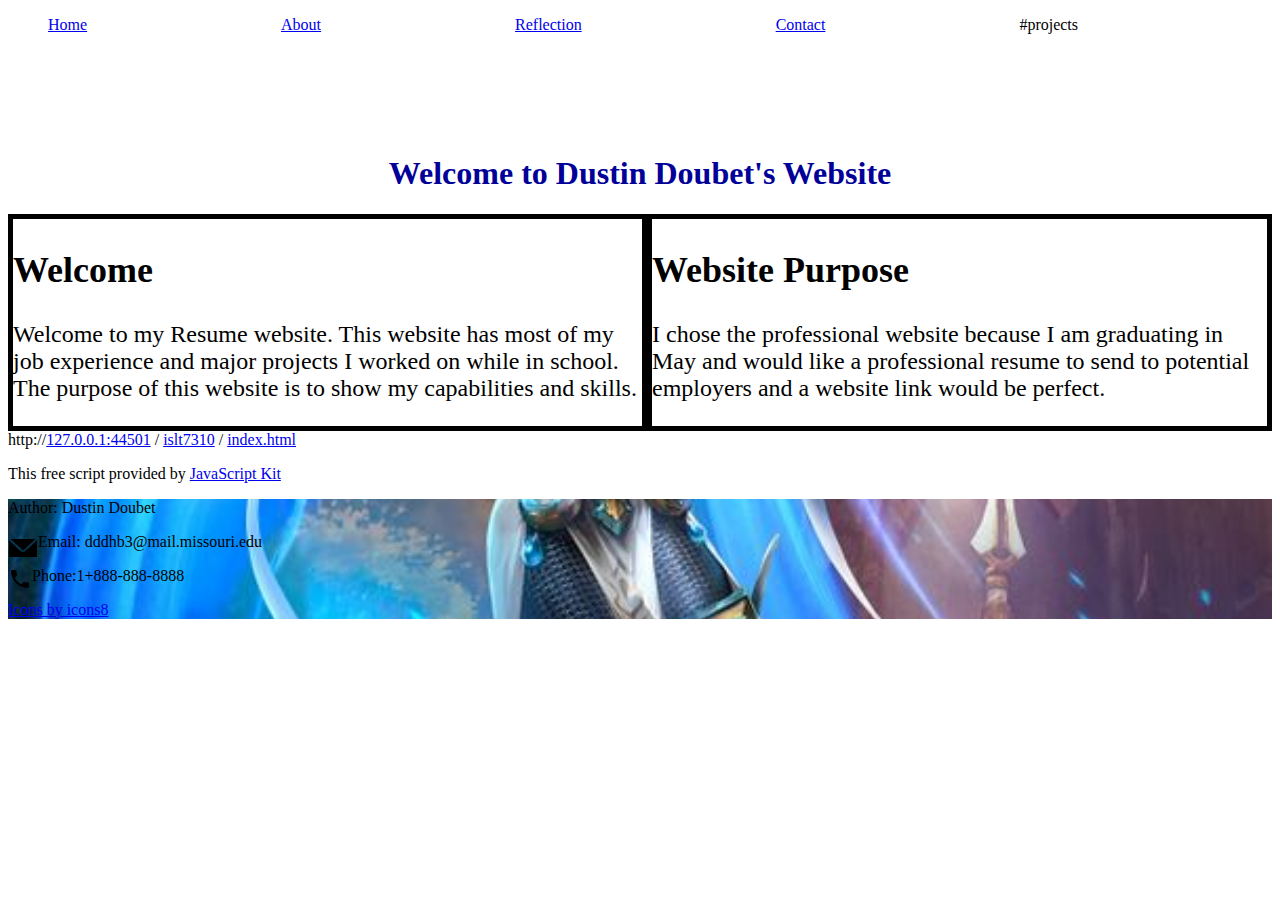
<file: islt7310/index.html>
<!--comment header-->
<!DOCTYPE html>
<html lang="en-US">
<head>
               <meta charset="utf-8">
               <title>Home Page</title>
               <link rel="stylesheet" href="style.css">
               <link rel="stylesheet" href="nav.css">
               <meta name="viewport" content="width=device-width, initial-scale=1.0">
               <link rel="shortcut icon" type="image/png" href="images/icons8-mind-map-32.png">
</head>
<body>
    <menu class="grid-container">
        <li class="nav1"><a href = "/islt7310/index.html">Home</a></li>
        <li class="nav2"><a href = "/islt7310/about.html">About</a></li>
        <li class="nav3"><a href = "/islt7310/reflection.html">Reflection</a></li>
        <li class="nav4"><a href ="/islt7310/contact.html">Contact</a></li>
        <li class = "menu">#projects
            <ul class = "content">
            <li><a href = "/islt7310/project1.html">Link 1</a></li>
            <li><a href = "/islt7310/project2.html">Link 2</a></li>
            <li><a href = "/islt7310/project3.html">Link 3</a></li>
            </ul>
        </li>
    </menu>
    
    <h1 class="index">Welcome to Dustin Doubet's Website</h1>

    <div class="home">
        
        
        <div class="opening">
            <h2>Welcome</h2>
            <p>
                Welcome to my Resume website. This website has most of
                my job experience and major projects I worked on while in school. The
                purpose of this website is to show my capabilities and skills.
            </p>
        </div>
        <div class="purpose">
            <h2>Website Purpose</h2>
            <p>
                I chose the professional website because I am graduating in May and
                would like a professional resume to send to potential employers and a
                website link would be perfect.
                
            </p>
        </div>
    </div>
    <SCRIPT>
        
        
        //Bread crumb script - Kevin Lynn Brown
        //Duplicate directory names bug fix by JavaScriptKit.com
        //Visit JavaScript Kit (http://javascriptkit.com) for script
        
        var path = "";
        var href = document.location.href;
        var s = href.split("/");
        for (var i=2;i<(s.length-1);i++) {
        path+="<A HREF=\""+href.substring(0,href.indexOf("/"+s[i])+s[i].length+1)+"/\">"+s[i]+"</A> / ";
        }
        i=s.length-1;
        path+="<A HREF=\""+href.substring(0,href.indexOf(s[i])+s[i].length)+"\">"+s[i]+"</A>";
        var url = window.location.protocol + "//" + path;
        document.writeln(url);
        //-->
        </script>
        
        <p class="script">This free script provided by <a href="http://javascriptkit.com">JavaScript Kit</a></p>
    <footer>
        <p>Author: Dustin Doubet</p>
        <img class="email" src="images/icons8-mail-30.png" title="email" width="30" style="float: left;"><p>Email: dddhb3@mail.missouri.edu</p>
        <img class="phone" src="images/icons8-phone-24.png" title="phone" width="24" style="float: left;"><p>Phone:1+888-888-8888</p>
        <a href="https://icons8.com">Icons by icons8</a>
    </footer>
    
</body>
</html>
</file>
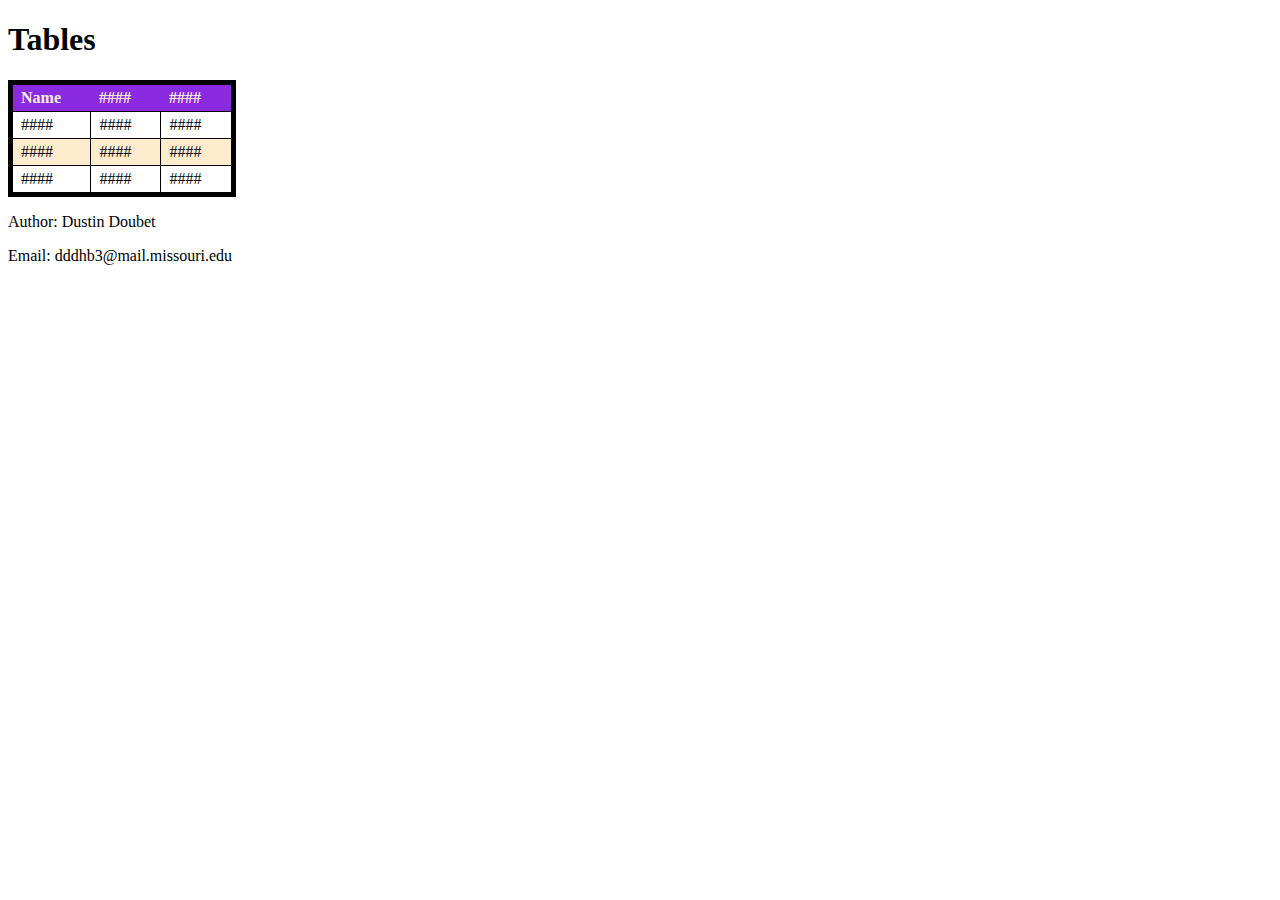
<file: Tables.html>
<!--comment header-->
<!DOCTYPE html>
<html lang="en-US">
<head>
               <meta charset="utf-8">
               <title>Tables</title>
               <link rel="stylesheet" href="Tables_css.css">
               <meta name="viewport" content="width=device-width, initial-scale=1.0">
               <h1>Tables</h1>
</head>
<body>
    <div class = "responsive">
        <table class = "data">
            <tr>
                <th>Name</th>
                <th>####</th>
                <th>####</th>
            </tr>
            <tr>
                <td>####</td>
                <td>####</td>
                <td>####</td>
            </tr>
            <tr>
                <td>####</td>
                <td>####</td>
                <td>####</td>
            </tr>
            <tr>
                <td>####</td>
                <td>####</td>
                <td>####</td>
            </tr>
        </table>
    </div>
</body>
<footer>
    <p>Author: Dustin Doubet</p>
    <p>Email: dddhb3@mail.missouri.edu</p>
</footer>
</html>
</file>
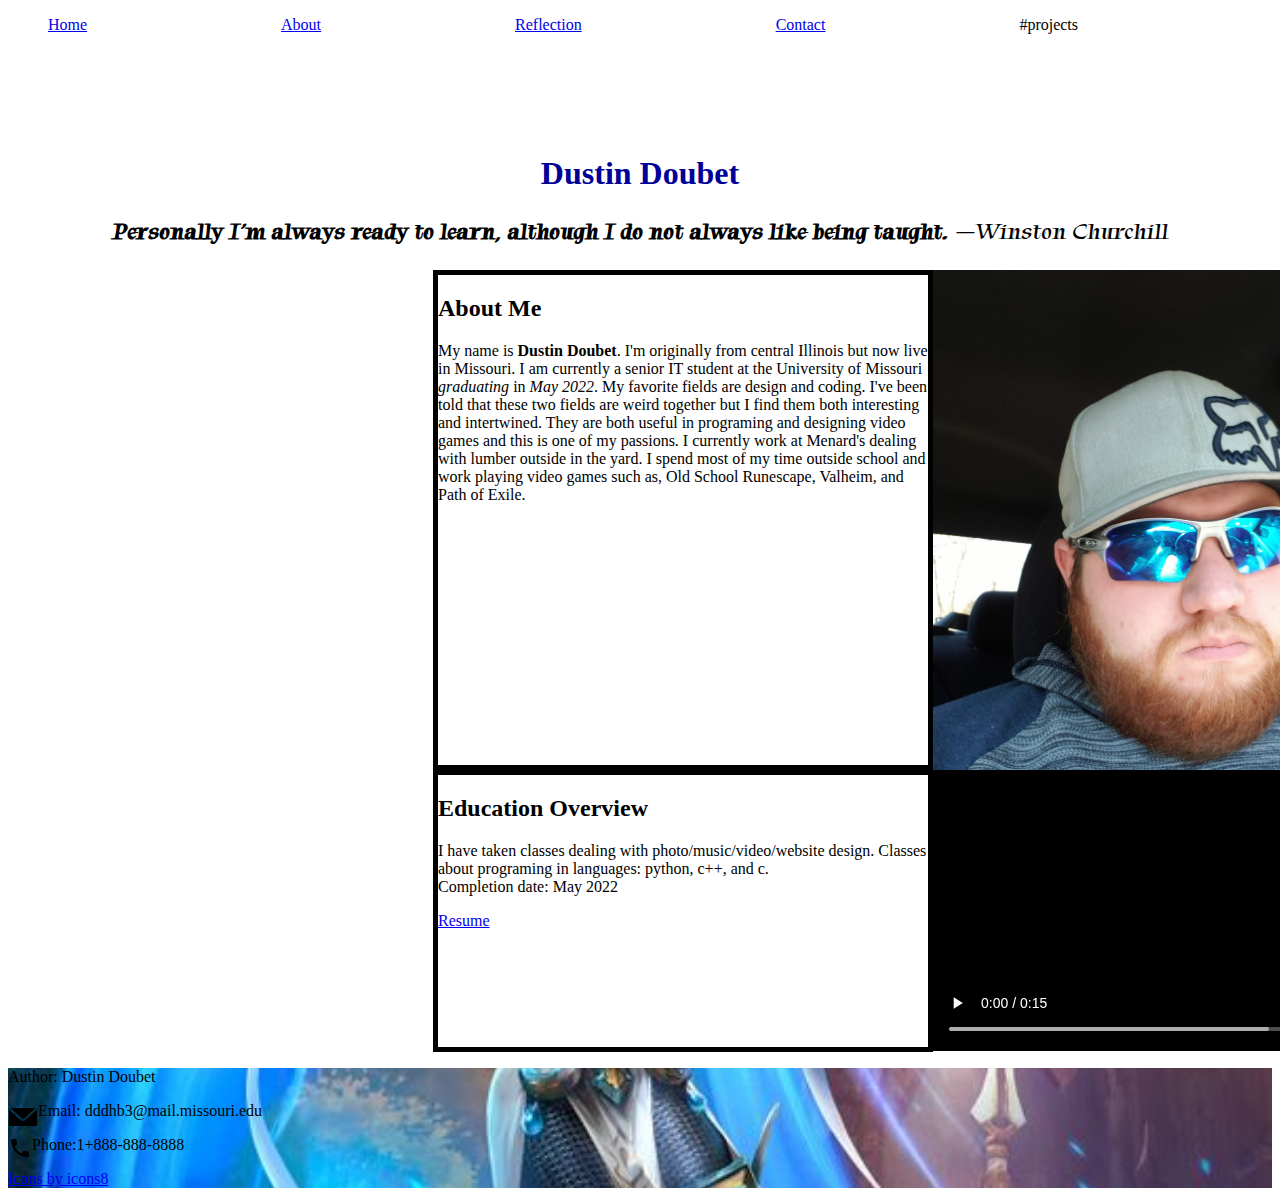
<file: islt7310/about.html>
<!DOCTYPE html>
<html lang = en-US>
    
    <head>
        <meta charset="utf-8">
        <title>About me</title>
        <meta name="description" content="About Page">
        <link rel="stylesheet" href="nav.css">
        <link rel="stylesheet" href="style.css">
        <link rel="shortcut icon" type="image/png" href="images/icons8-mind-map-32.png">
        <meta name="viewport" content="width=device-width, initial-scale=1.0">
    </head>
    <!--Header for comments-->
    <body>
        <menu class="grid-container">
            <li class="nav1"><a href = "/islt7310/index.html">Home</a></li>
            <li class="nav2"><a href = "/islt7310/about.html">About</a></li>
            <li class="nav3"><a href = "/islt7310/reflection.html">Reflection</a></li>
            <li class="nav4"><a href ="/islt7310/contact.html">Contact</a></li>
            <li class = "menu">#projects
                <ul class = "content">
                <li><a href = "/islt7310/project1.html">Link 1</a></li>
                <li><a href = "/islt7310/project2.html">Link 2</a></li>
                <li><a href = "/islt7310/project3.html">Link 3</a></li>
                </ul>
            </li>
        </menu>
        
        <h1 class="name">Dustin Doubet</h1>

        <blockquote class = "quote" cite="https://parade.com/1034871/marynliles/winston-churchill-quotes/">
            <b>Personally I’m always ready to learn, although I do not always like being taught.</b> —Winston Churchill
        </blockquote>
        
        <div class="about">
            <div class="me">
                <h2>About Me</h2>
                <p>
                My name is <b>Dustin Doubet</b>. I'm originally from central Illinois but now live in Missouri. 
                I am currently a senior IT student at the University of Missouri <em>graduating</em> in <em>May 2022</em>.
                My favorite fields are design and coding. I've been told that these two fields are weird together but I find them both interesting and intertwined. 
                They are both useful in programing and designing video games and this is one of my passions. I currently work at Menard's dealing with lumber outside in the yard. 
                I spend most of my time outside school and work playing video games such as, Old School Runescape, Valheim, and Path of Exile. 
                </p>  
            </div>
            <div class="overview">
                <h2>Education Overview</h2>
                <p>
                    I have taken classes dealing with photo/music/video/website design. Classes about programing in languages: python, c++, and c.<br>
                    Completion date: May 2022
                </p>
                <a href="DoubetResume.pdf">Resume</a>
            </div>
            <img class="my-picture" src="me.jpg" alt="my-picture">
            <video class="my-video" controls>
                <source src="Placeholder.mp4" type="video/mp4">
            </video>
            
            
            
        </div>
        <footer>
            <p>Author: Dustin Doubet</p>
            <img class="email" src="images/icons8-mail-30.png" title="email" width="30" style="float: left;"><p>Email: dddhb3@mail.missouri.edu</p>
            <img class="phone" src="images/icons8-phone-24.png" title="phone" width="24" style="float: left;"><p>Phone:1+888-888-8888</p>
            <a href="https://icons8.com">Icons by icons8</a>
        </footer>
           
    </body>
</html>
</file>
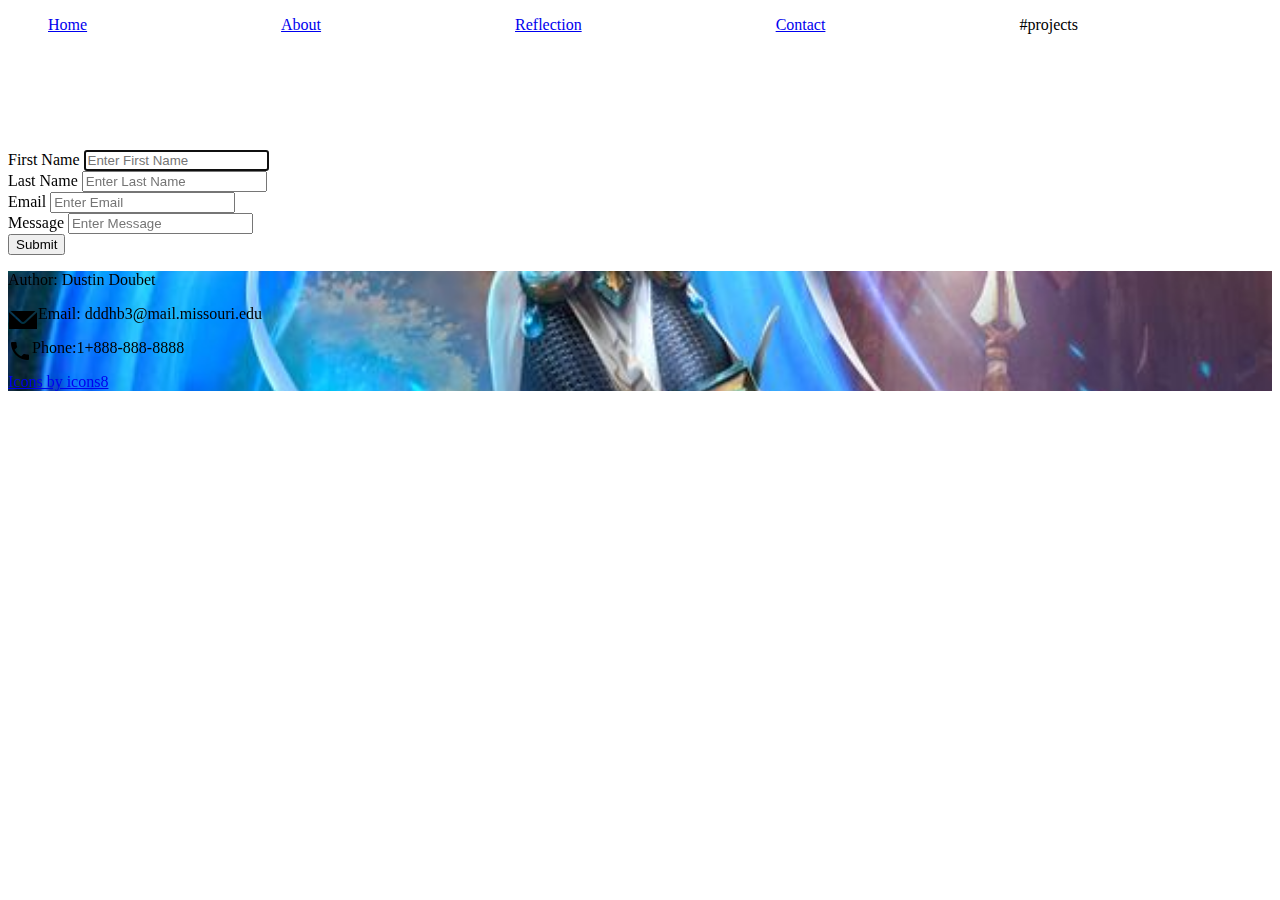
<file: islt7310/contact.html>
<!--comment header-->
<!DOCTYPE html>
<html lang="en-US">
<head>
               <meta charset="utf-8">
               <title>Contact</title>
               <link rel="stylesheet" href="style.css">
               <link rel="stylesheet" href="nav.css">
               <meta name="viewport" content="width=device-width, initial-scale=1.0">
               <link rel="shortcut icon" type="image/png" href="images/icons8-mind-map-32.png">
               
</head>
<body>
    <menu class="grid-container">
        <li class="nav1"><a href = "/islt7310/index.html">Home</a></li>
        <li class="nav2"><a href = "/islt7310/about.html">About</a></li>
        <li class="nav3"><a href = "/islt7310/reflection.html">Reflection</a></li>
        <li class="nav4"><a href ="/islt7310/contact.html">Contact</a></li>
        <li class = "menu">#projects
            <ul class = "content">
            <li><a href = "/islt7310/project1.html">Link 1</a></li>
            <li><a href = "/islt7310/project2.html">Link 2</a></li>
            <li><a href = "/islt7310/project3.html">Link 3</a></li>
            </ul>
        </li>
    </menu>
    <form class = "Contact" action = "mailto:dddhb3@mail.missouri.edu?Subject=Professional%20Website%20Contact" method = "post" enctype = "text/plain">
        <div class = "Fname">
            <label>First Name</label>
            <input placeholder ="Enter First Name" autofocus required>
        </div>
        <div class = "Lname">
            <label>Last Name</label>
            <input placeholder ="Enter Last Name" required> 
        </div>
        <div class = "Email">
            <label>Email</label>
            <input type = "email" placeholder ="Enter Email" required>
        </div>
        <div class = "Message">
            <label>Message</label>
            <input placeholder ="Enter Message" required>
        </div>
        <button>Submit</button>

        
    </form>
    <footer>
        <p>Author: Dustin Doubet</p>
        <img class="email" src="images/icons8-mail-30.png" title="email" width="30" style="float: left;"><p>Email: dddhb3@mail.missouri.edu</p>
        <img class="phone" src="images/icons8-phone-24.png" title="phone" width="24" style="float: left;"><p>Phone:1+888-888-8888</p>
        <a href="https://icons8.com">Icons by icons8</a>
    </footer>
</body>
</html>
</file>
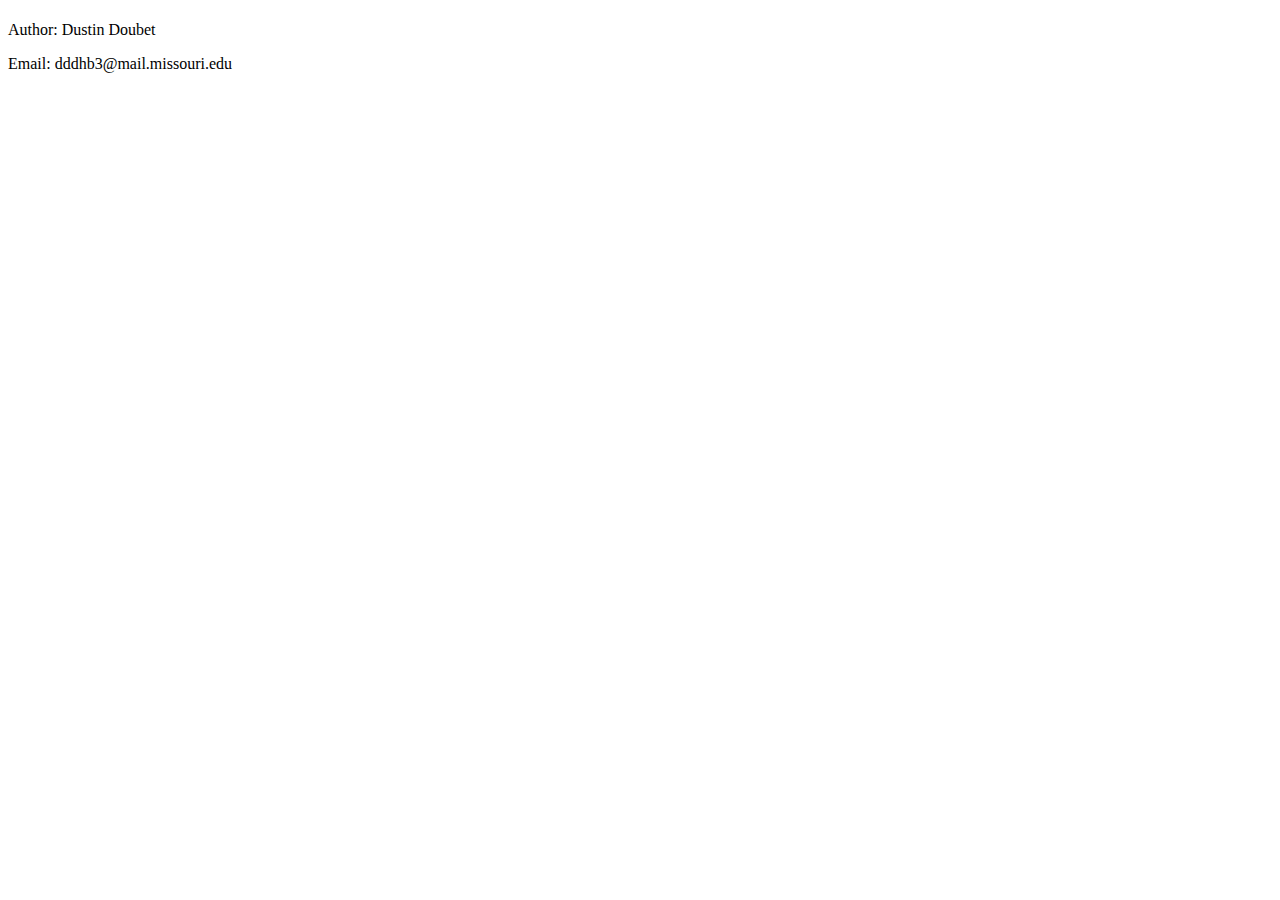
<file: islt7310/DoubetTemplate.html>
<!--comment header-->
<!DOCTYPE html>
<html lang="en-US">
<head>
               <meta charset="utf-8">
               <title>Page Title</title>
               <h1></h1>
</head>
<body>

</body>
<footer>
    <p>Author: Dustin Doubet</p>
    <p>Email: dddhb3@mail.missouri.edu</p>
</footer>
</html>
</file>
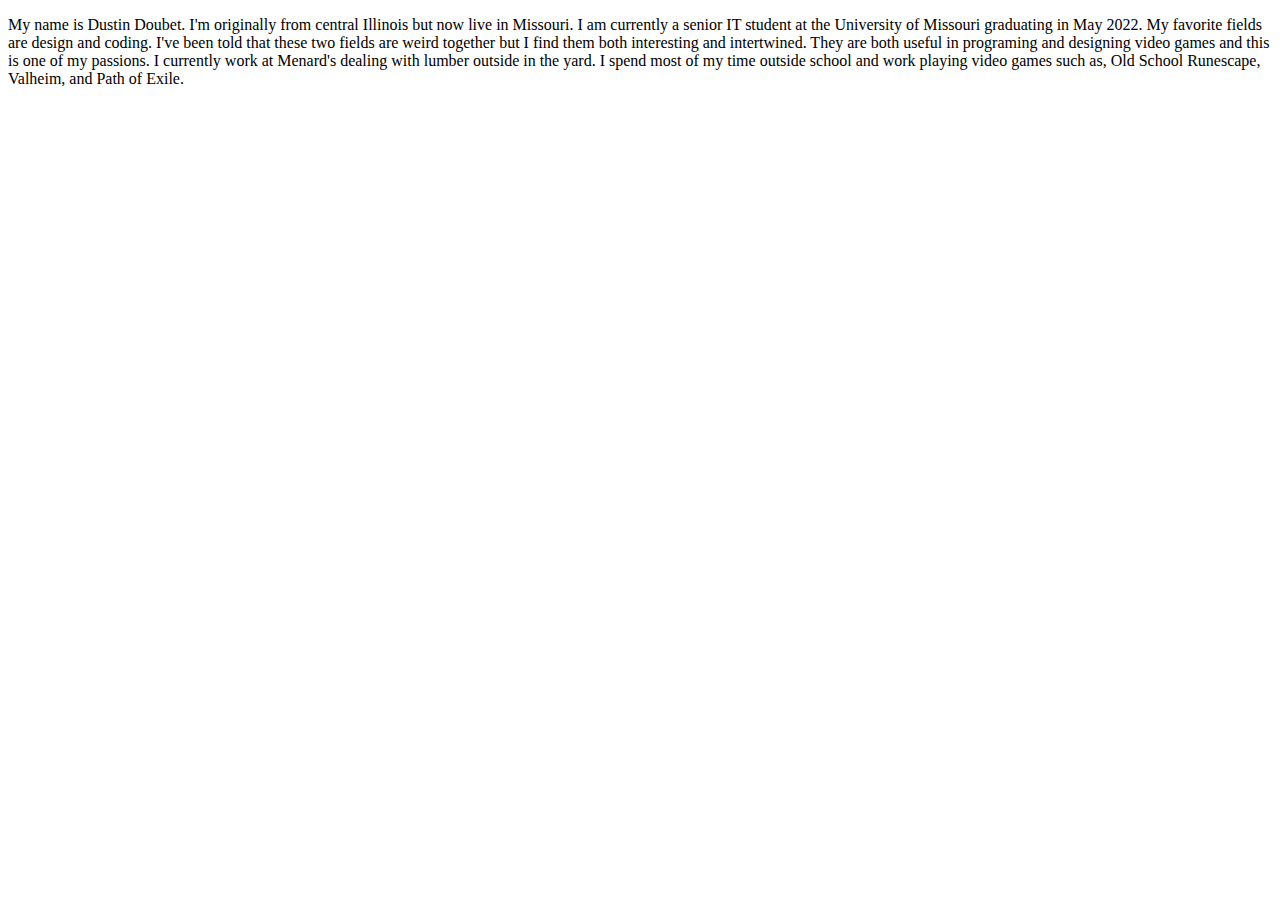
<file: islt7310/introHTMLdddhb3.html>
<!DOCTYPE html>
<html lang="en-US">
<head>
               <meta charset="utf-8">
               <title>Welcome to Dustin's Website</title>
</head>
<body>

     <p>My name is Dustin Doubet. I'm originally from central Illinois but now live in Missouri.
     I am currently a senior IT student at the University of Missouri graduating in May 2022. 
     My favorite fields are design and coding. I've been told that these two fields are weird together but I find them both interesting and intertwined. 
     They are both useful in programing and designing video games and this is one of my passions. I currently work at Menard's dealing with lumber outside in the yard. 
     I spend most of my time outside school and work playing video games such as, Old School Runescape, Valheim, and Path of Exile.</p>  

</body>
</html>
</file>
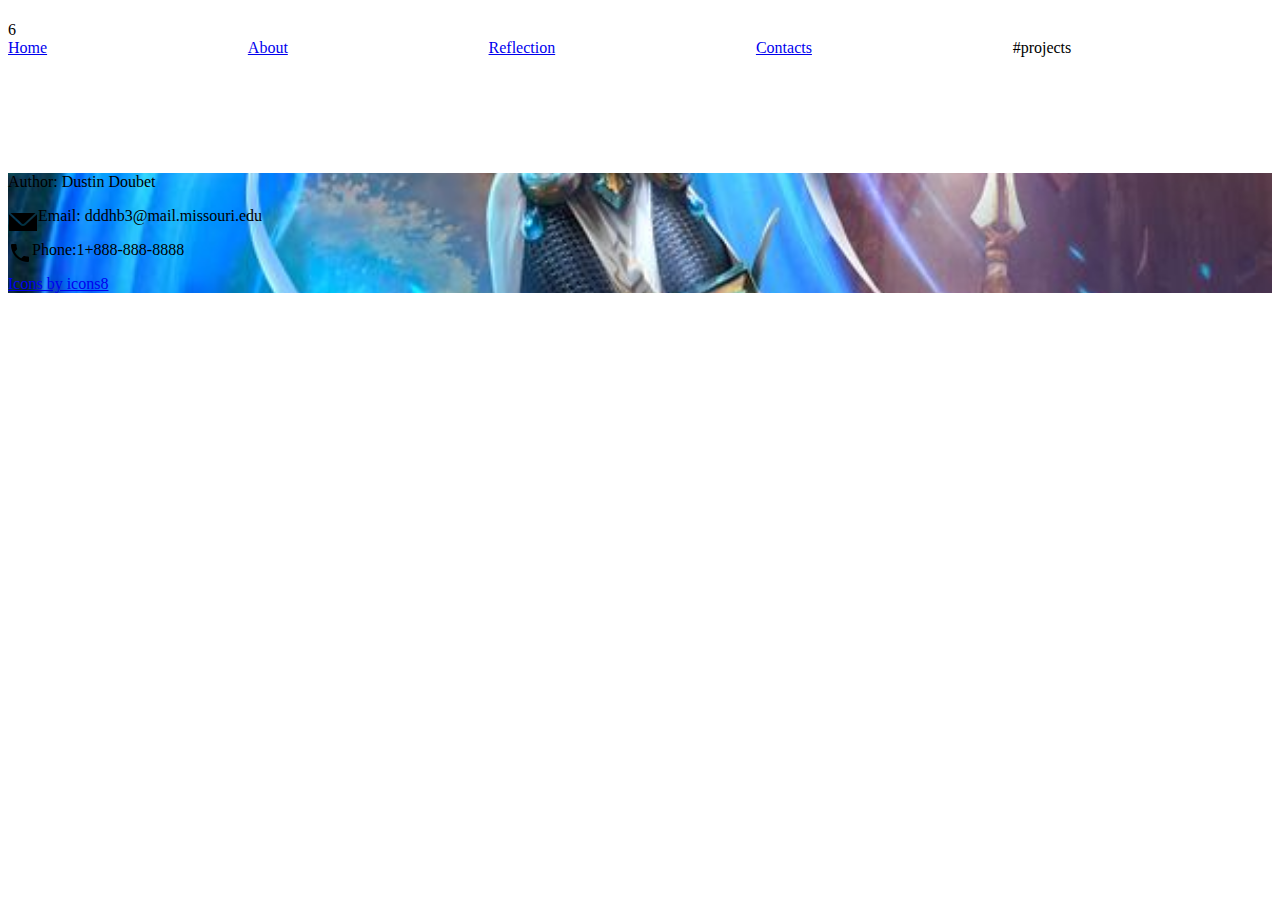
<file: islt7310/project.html>
<!--comment header-->
<!DOCTYPE html>
<html lang="en-US">
<head>
               <meta charset="utf-8">
               <title>Page Title</title>
               <h1></h1>
               <link rel="stylesheet" href="style.css">
               <link rel="stylesheet" href="nav.css">
               <link rel="shortcut icon" type="image/png" href="images/icons8-mind-map-32.png">6
               <meta name="viewport" content="width=device-width, initial-scale=1.0">
</head>
<body>
    <nav class="grid-container">
        <li class="nav1"><a href = "https://slingr011.github.io/islt7310/">Home</a></li>
        <li class="nav2"><a href = "https://slingr011.github.io/islt7310/about.html">About</a></li>
        <li class="nav3"><a href = "https://slingr011.github.io/islt7310/reflection.html">Reflection</a></li>
        <li class="nav4"><a href ="#">Contacts</a></li>
        <li class = "menu">#projects
            <ul class = "content">
            <a href = "https://slingr011.github.io/islt7310/project.html">Link 1</a>
            <a href = "#">Link 2</a>
            <a href = "#">Link 3</a>
            </ul>
        </li>
    </nav>
</body>
<footer>
    <p>Author: Dustin Doubet</p>
    <img class="email" src="images/icons8-mail-30.png" title="email" width="30" style="float: left;"><p>Email: dddhb3@mail.missouri.edu</p>
    <img class="phone" src="images/icons8-phone-24.png" title="phone" width="24" style="float: left;"><p>Phone:1+888-888-8888</p>
    <a href="https://icons8.com">Icons by icons8</a>
</footer>
</html>
</file>
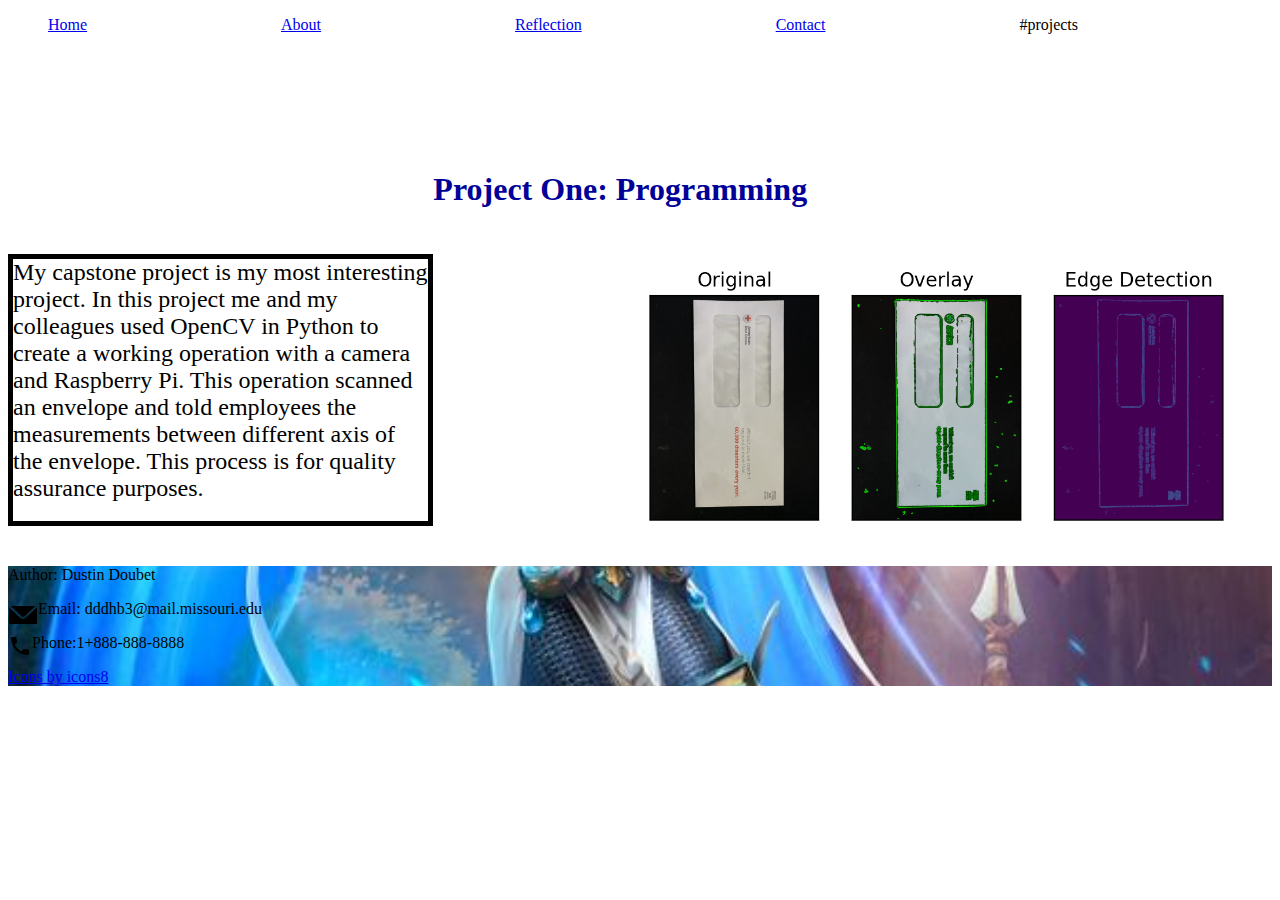
<file: islt7310/project1.html>
<!--comment header-->
<!DOCTYPE html>
<html lang="en-US">
<head>
               <meta charset="utf-8">
               <title>Project 1</title>
               <link rel="stylesheet" href="style.css">
               <link rel="stylesheet" href="nav.css">
               <link rel="shortcut icon" type="image/png" href="images/icons8-mind-map-32.png">
               <meta name="viewport" content="width=device-width, initial-scale=1.0">
</head>
<body>
    <menu class="grid-container">
        <li class="nav1"><a href = "/islt7310/index.html">Home</a></li>
        <li class="nav2"><a href = "/islt7310/about.html">About</a></li>
        <li class="nav3"><a href = "/islt7310/reflection.html">Reflection</a></li>
        <li class="nav4"><a href ="/islt7310/contact.html">Contact</a></li>
        <li class = "menu">#projects
            <ul class = "content">
            <li><a href = "/islt7310/project1.html">Link 1</a></li>
            <li><a href = "/islt7310/project2.html">Link 2</a></li>
            <li><a href = "/islt7310/project3.html">Link 3</a></li>
            </ul>
        </li>
    </menu>
    <div class="project1">
        <h1 class="p1head">Project One: Programming</h1>
        <p class="p1text">
            My capstone project is my most interesting project. In this project me and
            my colleagues used OpenCV in Python to create a working operation with a camera
            and Raspberry Pi. This operation scanned an envelope and told employees the measurements 
            between different axis of the envelope. This process is for quality assurance purposes.
        </p>
        <img class="p1pic" src="images/edgeDetection.png" alt="edgeDetection">
        

    </div>
    <footer>
        <p>Author: Dustin Doubet</p>
        <img class="email" src="images/icons8-mail-30.png" title="email" width="30" style="float: left;"><p>Email: dddhb3@mail.missouri.edu</p>
        <img class="phone" src="images/icons8-phone-24.png" title="phone" width="24" style="float: left;"><p>Phone:1+888-888-8888</p>
        <a href="https://icons8.com">Icons by icons8</a>
    </footer>
</body>
</html>
</file>
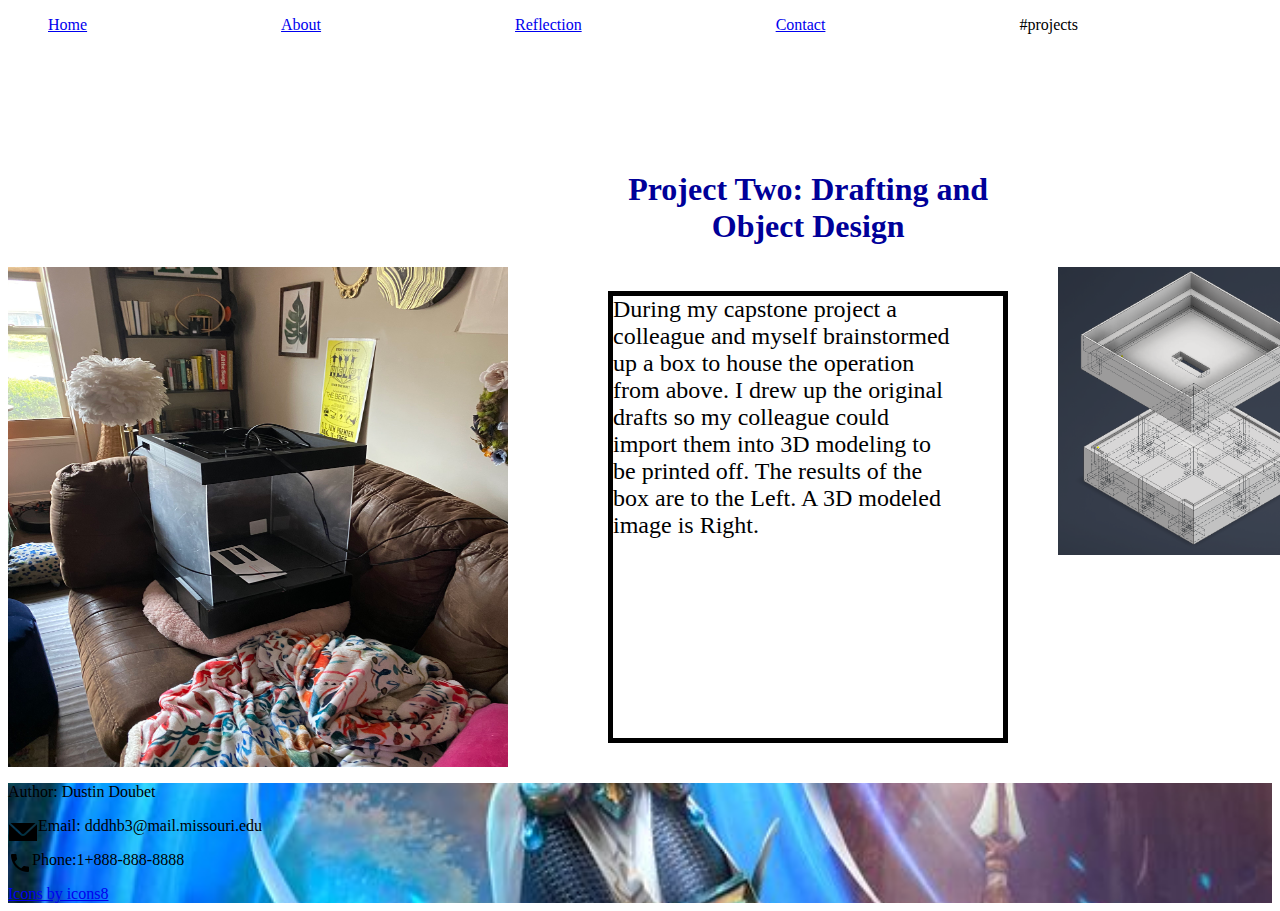
<file: islt7310/project2.html>
<!--comment header-->
<!DOCTYPE html>
<html lang="en-US">
<head>
               <meta charset="utf-8">
               <title>Project 2</title>
               <link rel="stylesheet" href="style.css">
               <link rel="stylesheet" href="nav.css">
               <link rel="shortcut icon" type="image/png" href="images/icons8-mind-map-32.png">
               <meta name="viewport" content="width=device-width, initial-scale=1.0">
</head>
<body>
    <menu class="grid-container">
        <li class="nav1"><a href = "/islt7310/index.html">Home</a></li>
        <li class="nav2"><a href = "/islt7310/about.html">About</a></li>
        <li class="nav3"><a href = "/islt7310/reflection.html">Reflection</a></li>
        <li class="nav4"><a href ="/islt7310/contact.html">Contact</a></li>
        <li class = "menu">#projects
            <ul class = "content">
            <li><a href = "/islt7310/project1.html">Link 1</a></li>
            <li><a href = "/islt7310/project2.html">Link 2</a></li>
            <li><a href = "/islt7310/project3.html">Link 3</a></li>
            </ul>
        </li>
    </menu>
    <div class="project2">
        <h1 class="p2head">Project Two: Drafting and Object Design</h1>
        <p class="p2text">
            During my capstone project a colleague and myself brainstormed up a box
            to house the operation from above. I drew up the original drafts so my colleague could
            import them into 3D modeling to be printed off. The results of the box are to the Left.
            A 3D modeled image is Right.
        </p>
        <img class="p2pic" src="images/Box_image.jpg" alt="Box-image">
        <img class="p2pic2" src="images/Prototype.png" alt="3D-model">

    </div>
    <footer>
        <p>Author: Dustin Doubet</p>
        <img class="email" src="images/icons8-mail-30.png" title="email" width="30" style="float: left;"><p>Email: dddhb3@mail.missouri.edu</p>
        <img class="phone" src="images/icons8-phone-24.png" title="phone" width="24" style="float: left;"><p>Phone:1+888-888-8888</p>
        <a href="https://icons8.com">Icons by icons8</a>
    </footer>
</body>
</html>
</file>
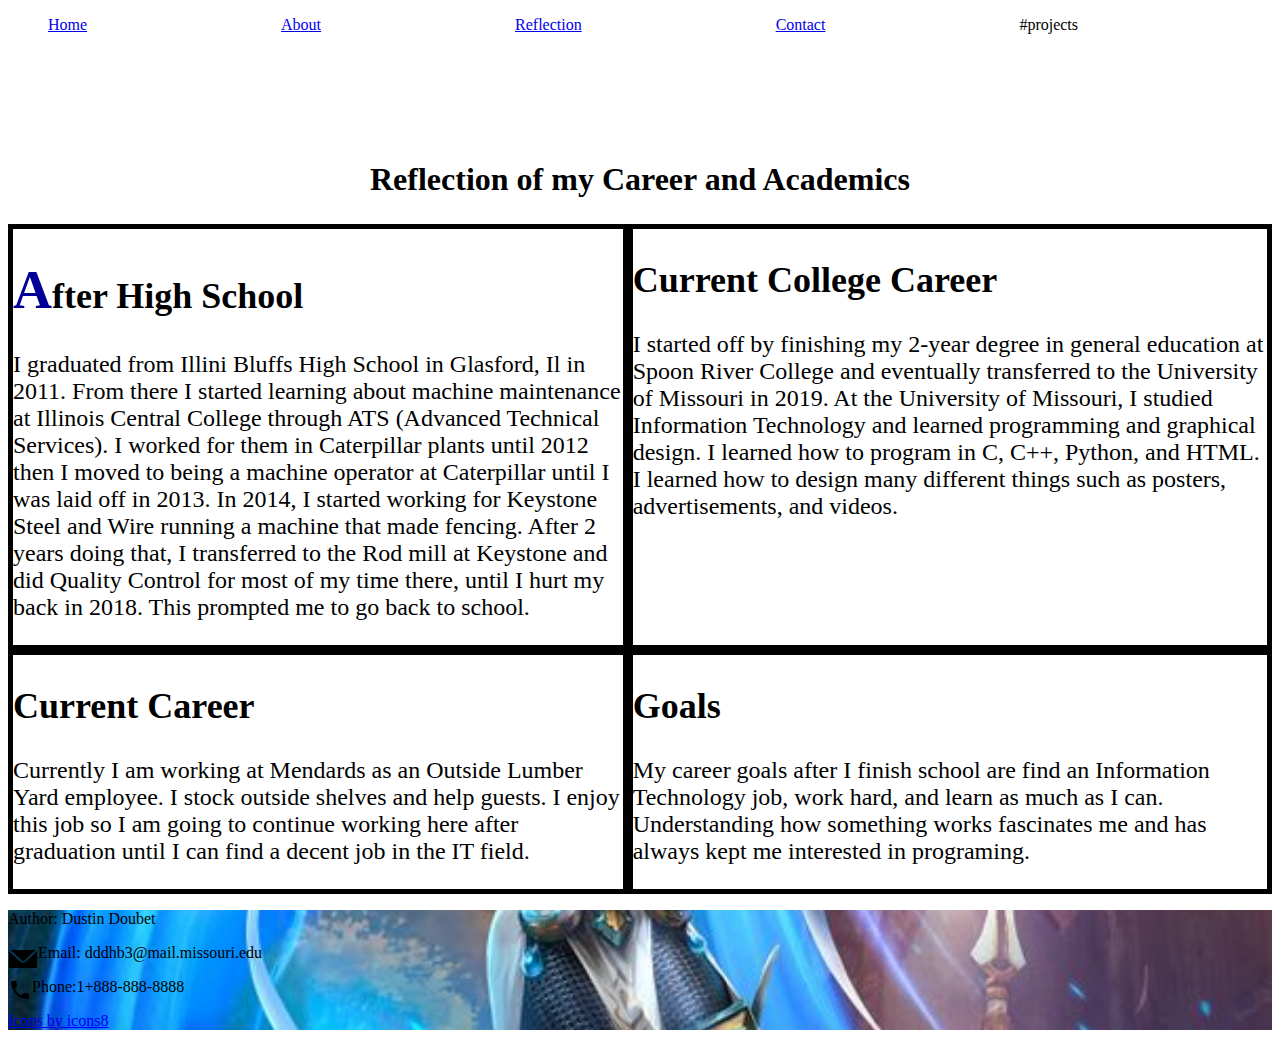
<file: islt7310/reflection.html>
<!--comment header-->
<!DOCTYPE html>
<html lang="en-US">
<head>
               <meta charset="utf-8">
               <title>Reflection</title>
               <link rel="stylesheet" href="nav.css">
               <link rel="stylesheet" href="style.css">
               <link rel="shortcut icon" type="image/png" href="images/icons8-mind-map-32.png">
               <meta name="viewport" content="width=device-width, initial-scale=1.0">
</head>
<body>
    <menu class="grid-container">
        <li class="nav1"><a href = "/islt7310/index.html">Home</a></li>
        <li class="nav2"><a href = "/islt7310/about.html">About</a></li>
        <li class="nav3"><a href = "/islt7310/reflection.html">Reflection</a></li>
        <li class="nav4"><a href ="/islt7310/contact.html">Contact</a></li>
        <li class = "menu">#projects
            <ul class = "content">
            <li><a href = "/islt7310/project1.html">Link 1</a></li>
            <li><a href = "/islt7310/project2.html">Link 2</a></li>
            <li><a href = "/islt7310/project3.html">Link 3</a></li>
            </ul>
        </li>
    </menu>

    <h2 class="header">Reflection of my Career and Academics</h2>
    
    <div class = "Rewrite">
        <div class = "RewriteP1">
            <h2>After High School</h2>
            <p>I graduated from Illini Bluffs High School in Glasford, Il in 2011. From there I started learning about machine maintenance at Illinois Central College through ATS (Advanced Technical Services). 
            I worked for them in Caterpillar plants until 2012 then I moved to being a machine operator at Caterpillar until I was laid off in 2013. In 2014, I started working for Keystone Steel and Wire 
            running a machine that made fencing. After 2 years doing that, I transferred to the Rod mill at Keystone and did Quality Control for most of my time there, until I hurt my back in 2018. 
            This prompted me to go back to school.</p>
        </div>
        <div class = "RewriteP2">
            <h2>Current College Career</h2>
            <p>I started off by finishing my 2-year degree in general education at Spoon River College and eventually transferred to the University of Missouri in 2019. At the University of Missouri, 
            I studied Information Technology and learned programming and graphical design. I learned how to program in C, C++, Python, and HTML. I learned how to design many different things such as posters,
            advertisements, and videos.</p>
        </div>
        <div class = "RewriteP3">
            <h2>Current Career</h2>
            <p>Currently I am working at Mendards as an Outside Lumber Yard employee. I stock outside shelves and help guests. I enjoy this job so I am going to continue working here after graduation until I can find a
            decent job in the IT field.</p>
        </div>
        <div class ="RewriteP4">
            <h2>Goals</h2>
            <p>My career goals after I finish school are find an Information Technology job, work hard, and learn as much as I can. Understanding how something works fascinates me and has always kept me interested 
            in programing.</p> 
        </div>
    </div>
    <footer>
        <p>Author: Dustin Doubet</p>
        <img class="email" src="images/icons8-mail-30.png" title="email" width="30" style="float: left;"><p>Email: dddhb3@mail.missouri.edu</p>
        <img class="phone" src="images/icons8-phone-24.png" title="phone" width="24" style="float: left;"><p>Phone:1+888-888-8888</p>
        <a href="https://icons8.com">Icons by icons8</a>
    </footer>
</body>
</html>
</file>
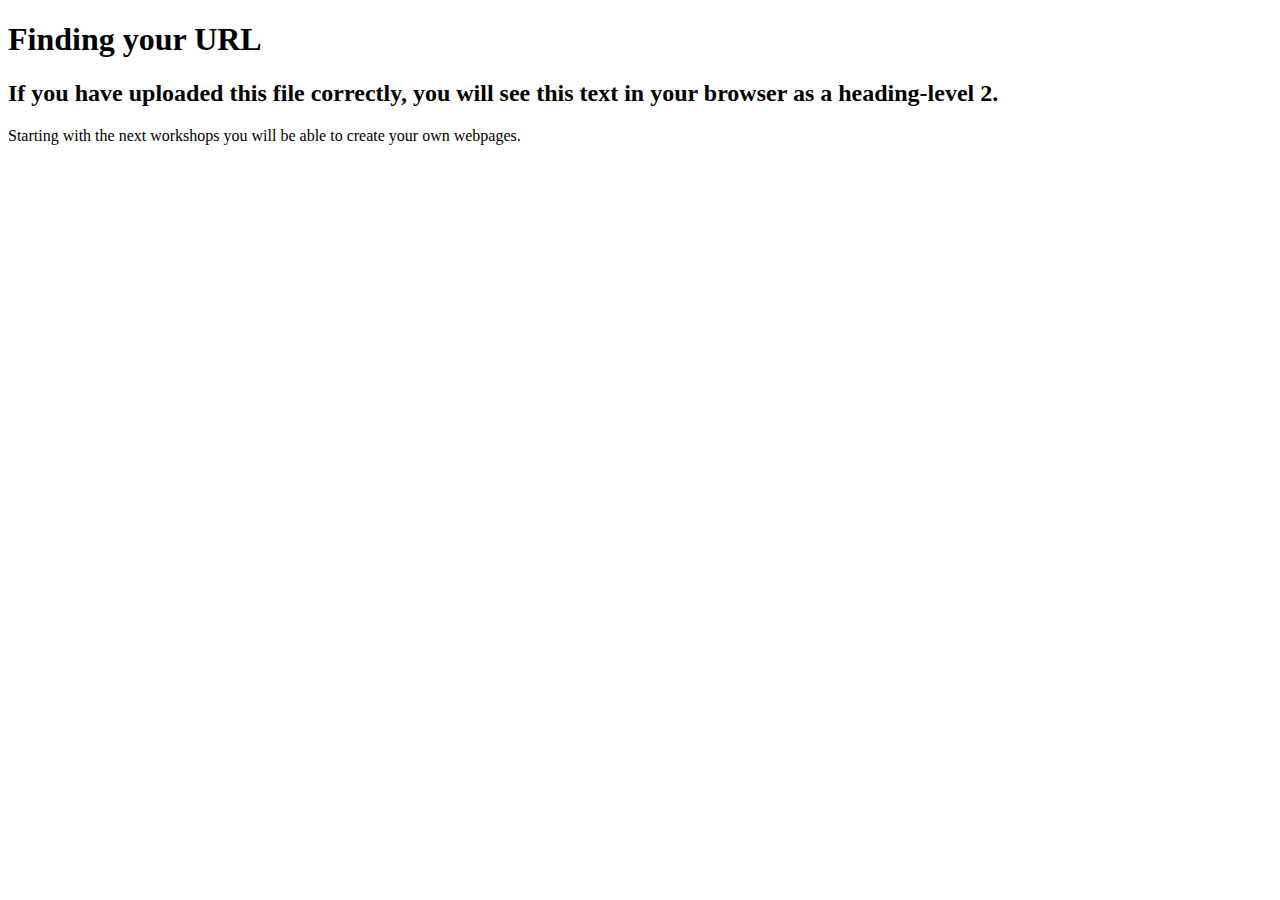
<file: islt7310/test.html>
<!DOCTYPE html>
<html>
    
    <head>
        <meta charset="utf-8">
       <title>Finding Your URL</title>
        <meta name="description" content="Finding your URL in GitHub">
    </head>
    <body>
        
        <h1>Finding your URL</h1>
        <h2>If you have uploaded this file correctly, you will see this text in your browser as a heading-level 2.</h2>
        
        <p>
            Starting with the next workshops you will be able to create your own webpages.
        </p>
        
    
    </body>
</html>
</file>
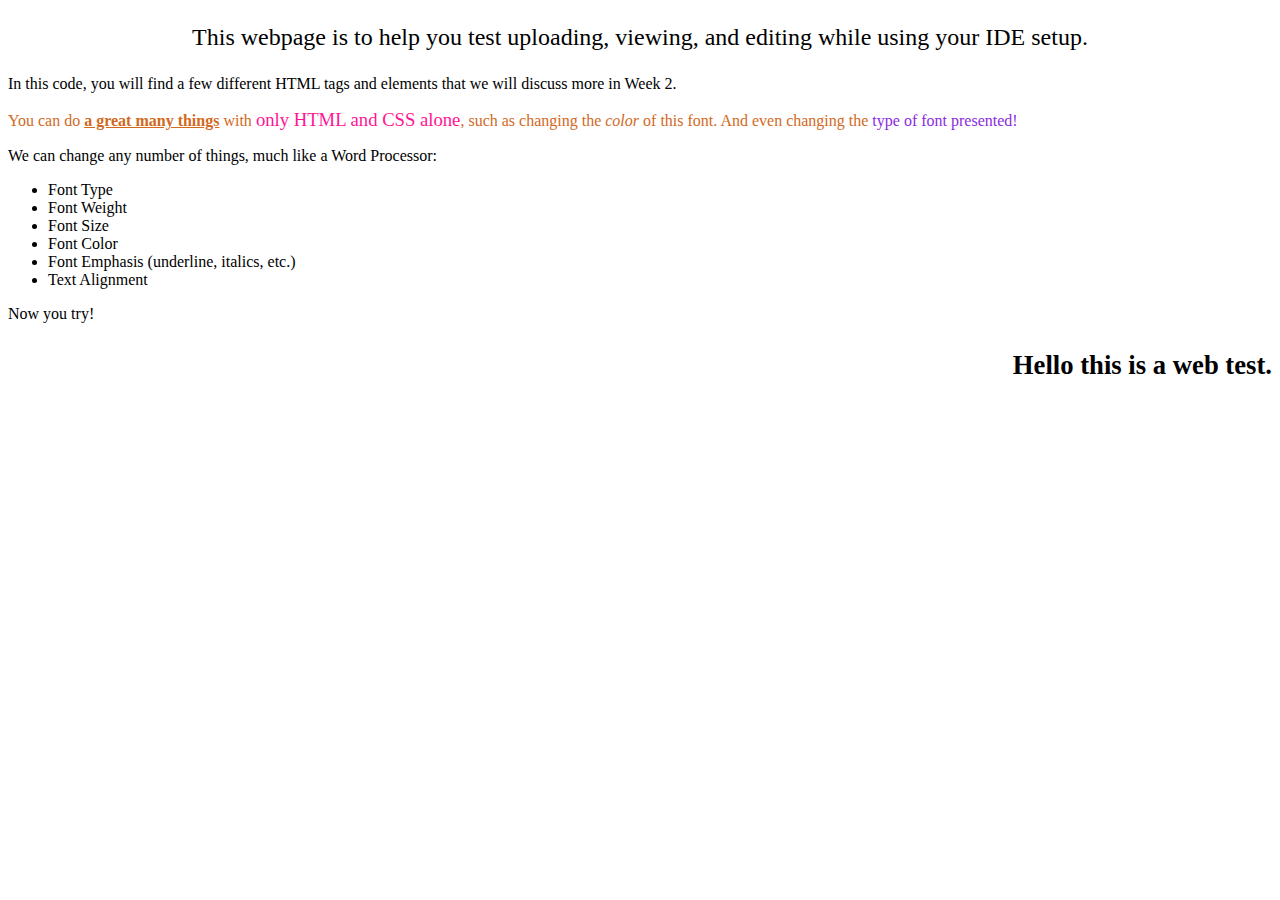
<file: islt7310/webpageTest.html>
<!DOCTYPE html>
<html lang="en-US">
<head>
    <title>testing your website</title>
    <meta charset="utf-8">
</head>
<body>
<p style="text-align: center; font-size: 18pt;">This webpage is to help you test uploading, viewing, and editing while using your IDE setup.</p>
    
<p>In this code, you will find a few different HTML tags and elements that we will discuss more in Week 2.</p>
    <p style="color:chocolate;">You can do <span style="font-weight: 600; text-decoration: underline;"> a great many things</span> with <span style="font-size: 14pt; color: deeppink;">only HTML and CSS alone</span>, such as changing the <em>color</em> of this font. And even changing the <span style="font-family: cursive; color:blueviolet;"> type of font presented!</span></p>
    <p>We can change any number of things, much like a Word Processor:</p>
    <ul>
    <li>Font Type</li>
        <li>Font Weight</li>
        <li>Font Size</li>
        <li>Font Color</li>
        <li>Font Emphasis (underline, italics, etc.)</li>
        <li>Text Alignment</li>
    </ul>
    <p> Now you try! </p>
    <p style="text-align: right; font-weight: bold; font-size: 20pt;"> Hello this is a web test.</p>
    
</body>
</html>
</file>
<file: islt7310/style.css>
@font-face {
    font-family: Tapestry;
    src: url(Tapestry-Regular.ttf);
}
h1 {
    color: #000099;
}
.RewriteP1::first-letter{
    font-size: 150%;
    color: #000099;
}
.Rewrite{
    display: grid;
    font-size: x-large;
}
.header{
    text-align: center;
    font-size: xx-large;
}
.RewriteP1{
    grid-row-start: 2;
    grid-row-end: 3;
    grid-column-start: 1;
    grid-column-end: 3;
    border: 5px solid black;
}
.RewriteP2{
    
    grid-row-start: 2;
    grid-row-end: 3;
    grid-column-start: 3;
    grid-column-end: 5;
    border: 5px solid black;
}
.RewriteP3{
    
    grid-row-start: 3;
    grid-row-end: 4;
    grid-column-start: 1;
    grid-column-end: 3;
    border: 5px solid black;
}
.RewriteP4{
    
    grid-row-start: 3;
    grid-row-end: 4;
    grid-column-start: 3;
    grid-column-end: 5;
    border: 5px solid black;
}
.name{
    text-align: center;
}
.home{
    display: grid;
    grid-template-columns: auto auto auto;
    font-size: x-large;
}
.opening{
    grid-row-start: 2;
    grid-row-end: 3;
    grid-column-start: 1;
    grid-column-end: 2;
    border: 5px solid black;
}
.purpose{
    grid-row-start: 2;
    grid-row-end: 3;
    grid-column-start: 2;
    grid-column-end: 3;
    border: 5px solid black;
}
.index{
    text-align: center;
}
.script{
    text-align: left;
}
.about{
    display: grid;
    grid-template-columns: 425px 500px auto auto;
    grid-template-rows: auto auto auto auto;
}
.me{
    grid-row-start: 2;
    grid-row-end: 3;
    grid-column-start: 2;
    grid-column-end: 3;
    border: 5px solid black;
    
}
.overview{
    grid-row-start: 3;
    grid-row-end: 4;
    grid-column-start: 2;
    grid-column-end: 3;
    border: 5px solid black;
}
.quote{
    text-align: center;
    font-family: Tapestry, sans-serif;
    font-size: x-large;
}
.my-picture{
    grid-row-start: 2;
    grid-row-end: 3;
    grid-column-start: 3;
    grid-column-end: 4;
    max-width: 500px;
    max-height: 500px;

}
.my-video{
    grid-row-start: 3;
    grid-row-end: 4;
    grid-column-start: 3;
    grid-column-end: 4;
    max-width: 500px;
}
@media print{
    .name{
        color: black;
        font-family: 'Times New Roman', Times, serif;
    }
    .me{
        color: black;
        font-family: 'Times New Roman', Times, serif;
        width: 350px;
    }
    .overview{
        color: black;
        font-family: 'Times New Roman', Times, serif;
        width: 350px;
    }
    .quote{
        color: black;
        font-family: 'Times New Roman', Times, serif;
        width: 150px;
    }
    .footer{
        color: black;
        font-family: 'Times New Roman', Times, serif;
    }
    @page{
        margin: 1in;
    }
    
}
footer{
    background-image: url("images/Auriel.jpg");
    background-position: center center;
    background-repeat: no-repeat;
    background-size: cover;
}
.email:hover{
    transform: scale(1.5);
}
.phone:hover{
    transform: scale(1.5)
}
.project1{
    display:grid;
    grid-template-columns: auto auto auto auto auto;
    grid-template-rows: auto auto auto;
}
.p1head{
    grid-row-start: 1;
    grid-row-end: 2;
    grid-column-start: 2;
    grid-column-end: 4;
    
}
.p1text{
    grid-row-start: 2;
    grid-row-end: 3;
    grid-column-start: 1;
    grid-column-end: 2;
    font-size: x-large;
    border: 5px solid black;
}
.p1pic{
    grid-row-start: 2;
    grid-row-end: 3;
    grid-column-start: 3;
    grid-column-end: 5;
    
    width: 100%;
    height: auto;
}
.project2{
    display:grid;
    grid-template-columns: 600px auto auto auto auto;
    grid-template-rows: auto auto auto auto auto;
}
.p2head{
    grid-row-start: 1;
    grid-row-end: 2;
    grid-column-start: 2;
    grid-column-end: 3;
    text-align: center;
    
}
.p2text{
    grid-row-start: 2;
    grid-row-end: 5;
    grid-column-start: 2;
    grid-column-end: 3;
    padding-right: 50px;
    font-size: x-large;
    border: 5px solid black;
    
}
.p2pic{
    grid-row-start: 3;
    grid-row-end: 5;
    grid-column-start: 1;
    grid-column-end: 2;
    max-height: 500px;
    max-width: 500px;
    width: 100%;
    height: auto;
}
.p2pic2{
    grid-row-start: 3;
    grid-row-end: 5;
    grid-column-start: 4;
    grid-column-end: 5;
    max-height: 500px;
    max-width: 500px;
    width: 100%;
    height: auto;
    padding-left: 50px;
}
.project3{
    display: grid;
    grid-template-columns:  400px auto auto auto 400px;
    grid-template-rows: auto auto auto auto;
}
.p3head{
    grid-row-start: 1;
    grid-row-end: 2;
    grid-column-start: 2;
    grid-column-end: 4;
    text-align: center;
    
    
}
.p3text{
    grid-row-start: 2;
    grid-row-end: 3;
    grid-column-start: 2;
    grid-column-end: 4;
    text-align: center;
    font-size: x-large;
}
.p3pic{
    grid-row-start: 3;
    grid-row-end: 4;
    grid-column-start: 2;
    grid-column-end: 4;
    align-content: center;
    
    width: 100%;
    height: auto;
}
@media screen and (max-width: 900px){
    .contact{
        width: 100%;
    }
    .project1{
        display:grid;
        grid-template-columns: auto auto auto auto auto;
        grid-template-rows: auto auto auto auto;
    }
    .p1text{
        grid-row-start: 2;
        grid-row-end: 3;
        grid-column-start: 1;
        grid-column-end: 5;
        font-size: x-large;
    }
    .p1pic{
        grid-row-start: 3;
        grid-row-end: 4;
        grid-column-start: 1;
        grid-column-end: 5;
        
        width: 100%;
        height: auto;
    }
    .project2{
        display:grid;
        grid-template-columns: auto auto auto auto auto;
        grid-template-rows: auto auto auto auto auto;
    }
    .p2text{
        grid-row-start: 2;
        grid-row-end: 3;
        grid-column-start: 1;
        grid-column-end: 5;
        
    }
    .p2pic{
        grid-row-start: 3;
        grid-row-end: 5;
        grid-column-start: 1;
        grid-column-end: 3;
        padding: 5px;
        max-width: 250px;
        max-height: 250px;
    }
    .p2pic2{
        grid-row-start: 3;
        grid-row-end: 5;
        grid-column-start: 3;
        grid-column-end: 5;
        padding: 5px;
        max-width: 250px;
        max-height: 250px;
    }
    .project3{
        display: grid;
        grid-template-columns: auto auto auto auto auto;
        grid-template-rows: auto auto auto;
    }
    .Rewrite{
        display: grid;
    }
    .home{
        display: grid;
        
    }
    .quote{
        grid-row-start: 1;
        grid-row-end: 2;
        grid-column-start: 2;
        grid-column-end: 4;
        font-family: Tapestry, sans-serif; 
    }
    .purpose{
        grid-row-start: 2;
        grid-row-end: 3;
        grid-column-start: 3;
        grid-column-end: 4;
    }
    .overview{
        grid-row-start: 2;
        grid-row-end: 3;
        grid-column-start: 3;
        grid-column-end: 4;
        
    }
    .about{
        display: grid;
        grid-template-columns: auto auto auto auto auto;
        grid-template-rows: auto auto auto auto auto;
    }
    .me{
        grid-row-start: 2;
        grid-row-end: 3;
        grid-column-start: 1;
        grid-column-end: 2;
        border: 5px solid black;
        
    }
    .overview{
        grid-row-start: 2;
        grid-row-end: 3;
        grid-column-start: 3;
        grid-column-end: 4;
        
    }
    .my-picture{
        grid-row-start: 3;
        grid-row-end: 4;
        grid-column-start: 1;
        grid-column-end: 2;
        width: 100%;
        height: auto;
    
    }
    .my-video{
        grid-row-start: 3;
        grid-row-end: 4;
        grid-column-start: 3;
        grid-column-end: 4;
        width: 100%;
        height: auto;

    }
    .RewriteP2{
        text-indent: 25px;
        grid-row-start: 2;
        grid-row-end: 3;
        grid-column-start: 3;
        grid-column-end: 4;
    }
    .RewriteP4{
        text-indent: 25px;
        grid-row-start: 3;
        grid-row-end: 4;
        grid-column-start: 3;
        grid-column-end: 4;
    }

}
.contact{
    width: 100%
}
</file>
<file: islt7310/nav.css>
li{
    
    display: inline-block;
}
.grid-container{
    display: grid;
    padding-bottom: 75px;
}
.nav1{
    grid-column-start: 1;
    grid-column-end: 2;
}
.nav2{
    grid-column-start: 2;
    grid-column-end: 3;
}
.nav3{
    grid-column-start: 3;
    grid-column-end: 4;
}
.nav4{
    grid-column-start: 4;
    grid-column-end: 5;
}
.menu{
    position: relative;
    display: inline-block;
    grid-column-start: 5;
    grid-column-end: 6;
    padding-bottom: 25px;
}
.content{
    display: none;
    position: absolute;
    z-index: 1;
    padding: 10px;
}
.content a{
    display: block;
    padding: 10px;
}
.menu:hover .content {
    display: block;
    padding: 10px;
}
.content:hover {
    display: block;
    padding: 10px;
}
.content a:hover{
    display: block;
    padding: 10px;
}
@media screen and (max-width: 900px){
    .grid-container{
        display: grid;
        padding-bottom: 75px;
        grid-template-columns: auto auto auto auto auto auto;
    }
    .nav1{
        grid-column-start: 1;
        grid-column-end: 2;
        padding-left: 5px;
        padding-right: 5px;
    }
    .nav2{
        grid-column-start: 2;
        grid-column-end: 3;
        padding-left: 5px;
        padding-right: 5px;
    }
    .nav3{
        grid-column-start: 3;
        grid-column-end: 4;
        padding-left: 5px;
        padding-right: 5px;
    }
    .nav4{
        grid-column-start: 4;
        grid-column-end: 5;
        padding-left: 5px;
        padding-right: 5px;
    }
    .menu{
        position: relative;
        display: inline-block;
        grid-column-start: 5;
        grid-column-end: 6;
        padding-bottom: 25px;
        padding-left: 5px;
        padding-right: 5px;
    }
}
</file>
<file: Tables_css.css>
@media screen and (max-width: 767px) {
    .responsive{
        width:100%;
        overflow-y: hidden;
        -ms-overflow-style: -ms-autohiding-scrollbar;
        border: 1px solid black;
    }
}
.data{
    border-collapse: collapse;
    border: 5px solid black;
}
table th{
    text-align: left;
    padding: 4px 30px 4px 8px;
    color: antiquewhite;
    background-color: blueviolet;
}
table td{
    border: 1px solid black;
    padding: 4px 8px;
}
table tr:nth-child(odd) td{
    background-color: blanchedalmond;
}
</file>
